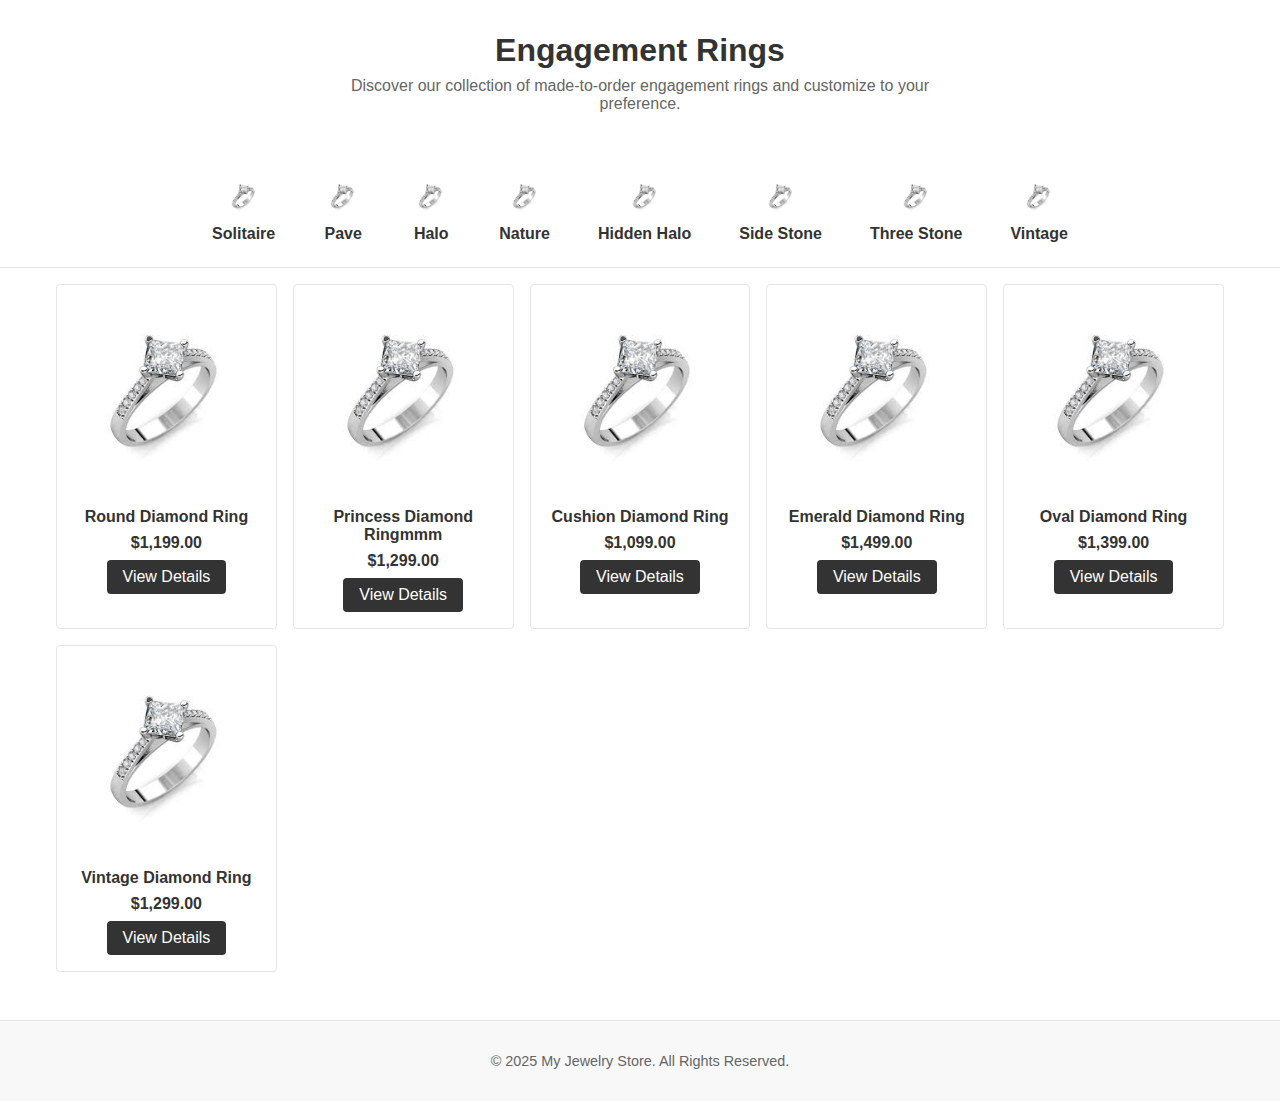
<file: sample.html>
<!DOCTYPE html>
<html lang="en">
<head>
  <meta charset="UTF-8" />
  <title>Engagement Rings</title>
  <meta name="viewport" content="width=device-width, initial-scale=1.0" />
  <style>
    /* Reset some default styles */
    * {
      margin: 0;
      padding: 0;
      box-sizing: border-box;
    }

    body {
      font-family: Arial, sans-serif;
      background-color: #fff;
      color: #333;
    }

    /* Header styles */
    header {
      background-color: #fff;
      padding: 1rem 2rem;
      border-bottom: 1px solid #e6e6e6;
      display: flex;
      align-items: center;
      justify-content: space-between;
    }

    .logo {
      font-size: 1.5rem;
      font-weight: bold;
      text-decoration: none;
      color: #000;
    }

    nav ul {
      list-style: none;
      display: flex;
      gap: 1.5rem;
    }

    nav a {
      text-decoration: none;
      color: #333;
      font-weight: 500;
    }

    /* Hero / Title Section */
    .collection-hero {
      text-align: center;
      padding: 2rem 1rem 1rem;
    }

    .collection-hero h1 {
      font-size: 2rem;
      margin-bottom: 0.5rem;
    }

    .collection-hero p {
      font-size: 1rem;
      color: #666;
      max-width: 600px;
      margin: 0.5rem auto 1.5rem;
    }

    /* Filter bar */


    .filter-btn {
      border: 1px solid #ccc;
      padding: 0.5rem 1rem;
      background-color: #fff;
      cursor: pointer;
      transition: background-color 0.3s;
    }

    .filter-btn:hover {
      background-color: #f5f5f5;
    }

    /* Product grid */
    .product-grid {
      display: grid;
      grid-template-columns: repeat(auto-fill, minmax(200px, 1fr));
      gap: 1rem;
      max-width: 1200px;
      margin: 0 auto;
      padding: 1rem;
    }

    .product-card {
      border: 1px solid #e6e6e6;
      border-radius: 4px;
      text-align: center;
      padding: 1rem;
      transition: box-shadow 0.3s;
      background-color: #fff;
    }

    .product-card:hover {
      box-shadow: 0 2px 8px rgba(0,0,0,0.1);
    }

    .product-card img {
      max-width: 100%;
      height: auto;
      margin-bottom: 0.5rem;
    }

    .product-card h2 {
      font-size: 1rem;
      margin: 0.5rem 0;
      color: #333;
    }

    .product-card .price {
      font-weight: bold;
      color: #333;
      margin-bottom: 0.5rem;
    }

    .product-card .view-details {
      display: inline-block;
      text-decoration: none;
      color: #fff;
      background-color: #333;
      padding: 0.5rem 1rem;
      border-radius: 4px;
      transition: background-color 0.3s;
    }

    .product-card .view-details:hover {
      background-color: #555;
    }

    /* Footer */
    footer {
      background-color: #f8f8f8;
      padding: 2rem;
      text-align: center;
      margin-top: 2rem;
      border-top: 1px solid #e6e6e6;
    }

    footer p {
      color: #666;
      font-size: 0.9rem;
    }

    /* Responsive adjustments */
    @media (max-width: 600px) {
      nav ul {
        display: none; /* Hide nav on very small screens or replace with a menu icon */
      }
    }
    .ring-categories {
        background-color: #fff;
        border-bottom: 1px solid #e6e6e6;
      }
      
      .ring-categories ul {
        display: flex;              /* displays list items in a row */
        justify-content: center;    /* centers them horizontally */
        list-style: none;
        padding: 1rem;
        margin: 0;
        gap: 1rem;                  /* space between items */
      }
      
      .ring-categories li {
        text-align: center;         /* centers image + text */
      }
      
      .ring-categories a {
        display: flex;
        flex-direction: column;     /* stack image above text */
        align-items: center;        /* center them horizontally */
        text-decoration: none;
        color: #333;
        font-weight: bold;
        transition: background-color 0.3s;
        padding: 0.5rem 1rem;       /* add some padding around the link */
        border-radius: 5px;
      }
      
      .ring-categories a:hover {
        background-color: #f5f5f5;
      }
      
      .ring-categories img {
        width: 40px;                /* adjust icon size as needed */
        height: 40px;
        margin-bottom: 0.25rem;     /* space between icon and text */
      }
      
      .ring-categories span {
        margin-top: 0.25rem;        /* small gap above text (optional) */
      }
      
  </style>
</head>
<body>

  <!-- Header -->
  

  <!-- Hero Section -->
  <section class="collection-hero">
    <h1>Engagement Rings</h1>
    <p>Discover our collection of made-to-order engagement rings and customize to your preference.</p>
  </section>
  <nav class="ring-categories">
    <ul>
      <li>
        <a href="#">
          <!-- Replace with your icon/image URL -->
          <img src="images\diamond ring1.jpg" alt="Solitaire Icon">
          <span>Solitaire</span>
        </a>
      </li>
      <li>
        <a href="#">
          <img src="images\diamond ring1.jpg" alt="Pave Icon">
          <span>Pave</span>
        </a>
      </li>
      <li>
        <a href="#">
          <img src="images\diamond ring1.jpg" alt="Halo Icon">
          <span>Halo</span>
        </a>
      </li>
      <li>
        <a href="#">
          <img src="images\diamond ring1.jpg" alt="Nature Icon">
          <span>Nature</span>
        </a>
      </li>
      <li>
        <a href="#">
          <img src="images\diamond ring1.jpg" alt="Hidden Halo Icon">
          <span>Hidden Halo</span>
        </a>
      </li>
      <li>
        <a href="#">
          <img src="images\diamond ring1.jpg" alt="Side Stone Icon">
          <span>Side Stone</span>
        </a>
      </li>
      <li>
        <a href="#">
          <img src="images\diamond ring1.jpg" alt="Three Stone Icon">
          <span>Three Stone</span>
        </a>
      </li>
      <li>
        <a href="#">
          <img src="images\diamond ring1.jpg" alt="Vintage Icon">
          <span>Vintage</span>
        </a>
      </li>
    </ul>
  </nav>
  
 

  <!-- Product Grid -->
  <div class="product-grid">
    <!-- Product Card 1 -->
    <div class="product-card">
      <img src="images\diamond ring1.jpg" alt="Round Diamond Ring" />
      <h2>Round Diamond Ring</h2>
      <p class="price">$1,199.00</p>
      <a href="#" class="view-details">View Details</a>
    </div>

    <!-- Product Card 2 -->
    <div class="product-card">
      <img src="images\diamond ring1.jpg" alt="Princess Diamond Ring" />
      <h2>Princess Diamond Ringmmm</h2>
      <p class="price">$1,299.00</p>
      <a href="#" class="view-details">View Details</a>
    </div>

    <!-- Product Card 3 -->
    <div class="product-card">
      <img src="images\diamond ring1.jpg" alt="Cushion Diamond Ring" />
      <h2>Cushion Diamond Ring</h2>
      <p class="price">$1,099.00</p>
      <a href="#" class="view-details">View Details</a>
    </div>

    <!-- Product Card 4 -->
    <div class="product-card">
      <img src="images\diamond ring1.jpg" alt="Emerald Diamond Ring" />
      <h2>Emerald Diamond Ring</h2>
      <p class="price">$1,499.00</p>
      <a href="#" class="view-details">View Details</a>
    </div>

    <!-- Product Card 5 -->
    <div class="product-card">
      <img src="images\diamond ring1.jpg" alt="Oval Diamond Ring" />
      <h2>Oval Diamond Ring</h2>
      <p class="price">$1,399.00</p>
      <a href="#" class="view-details">View Details</a>
    </div>

    <!-- Product Card 6 -->
    <div class="product-card">
      <img src="images\diamond ring1.jpg" alt="Vintage Diamond Ring" />
      <h2>Vintage Diamond Ring</h2>
      <p class="price">$1,299.00</p>
      <a href="#" class="view-details">View Details</a>
    </div>

    <!-- Add more products as needed -->
  </div>

  <!-- Footer -->
  <footer>
    <p>&copy; 2025 My Jewelry Store. All Rights Reserved.</p>
  </footer>

</body>
</html>
</file>
